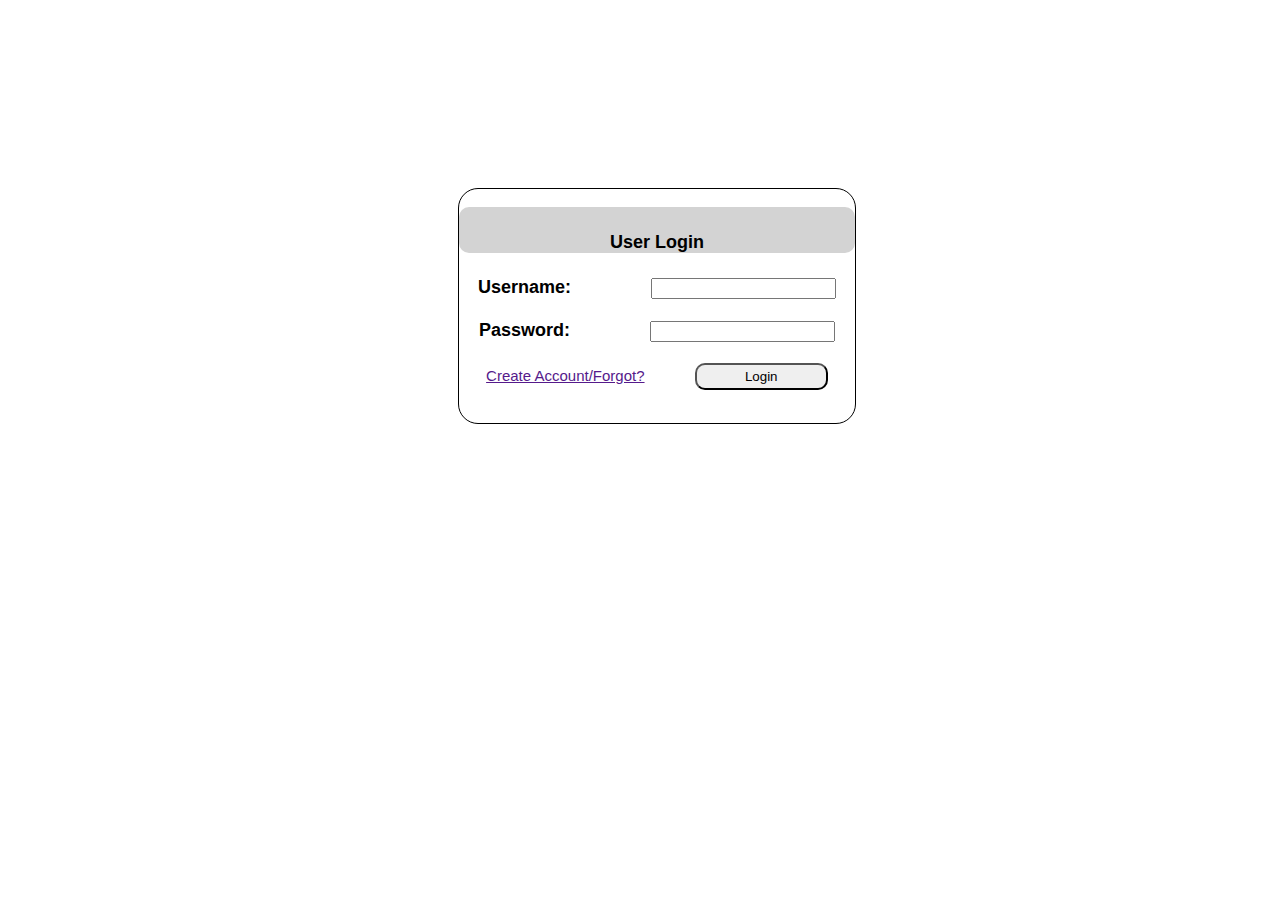
<file: Assignment 1/index.html>
<!doctype html>
<html>
<head>
<meta charset="utf-8"> <title>CMPE-280 Assignemnt 1</title>
<link rel="stylesheet" href="applicationstyling.css">
<style>
div#div2{
	border:#000 1px solid; padding:10px 40 px 40 px 40 px;}
	}

body{
    background-color:#000000;
    border-radius: 20px;
}

input[type=submit] {
    width: 10em;  height: 2em; border-radius: 10px;
}

a{
font-size:15px;
text-align:left;
}
#formdiv {
text-align: center;
   padding-top:10em;
   padding-left:25em;
    top: 200%;
    left: 30%;
    right: 30%;
    bottom: 20%;
    font-size: 18px;
}
#userloginform {
   text-align: center;
   vertical-align: middle;
   padding-top:1em;
	top:30px;
	text-align: center;
   // background-color: #ccc;
    border-style: solid;
    border-width: 1px;
	width:22em;
	height :12em;
	border-radius: 20px;
}



	</style>
</head>
<body>
<div id="container">
<div id="nav1">
<div id ="formdiv">

  <form name="form" id ="userloginform" align="center" onsubmit="return authenticateUser()">
  <div id ="headerbackground">
<h4  align="center"> User Login</h4>
</div>
   <b> Username:  &nbsp;&nbsp;&nbsp;&nbsp;&nbsp;&nbsp;&nbsp;&nbsp;&nbsp;&nbsp;&nbsp;&nbsp;&nbsp;&nbsp;   </b><input type="text" name="username" required>
    <br />
    <br />
    <b>Password:  &nbsp;&nbsp;&nbsp;&nbsp;&nbsp;&nbsp;&nbsp;&nbsp;&nbsp;&nbsp;&nbsp;&nbsp;&nbsp;&nbsp; </b> <input type="password" name="password" required><br><br>
	<a id = "hreflink" href="" >Create Account/Forgot?</a>&nbsp;&nbsp;&nbsp;&nbsp;&nbsp;&nbsp;&nbsp;&nbsp;&nbsp;
    <input type="submit" id ="submitbtn" value="Login" width ="300px">
    </form>
</div>
    </div>
   <!-- <div id="main"> -->
    </div>

<script src="javascript.js">
</script>
</div>
</body>
</html>
</file>
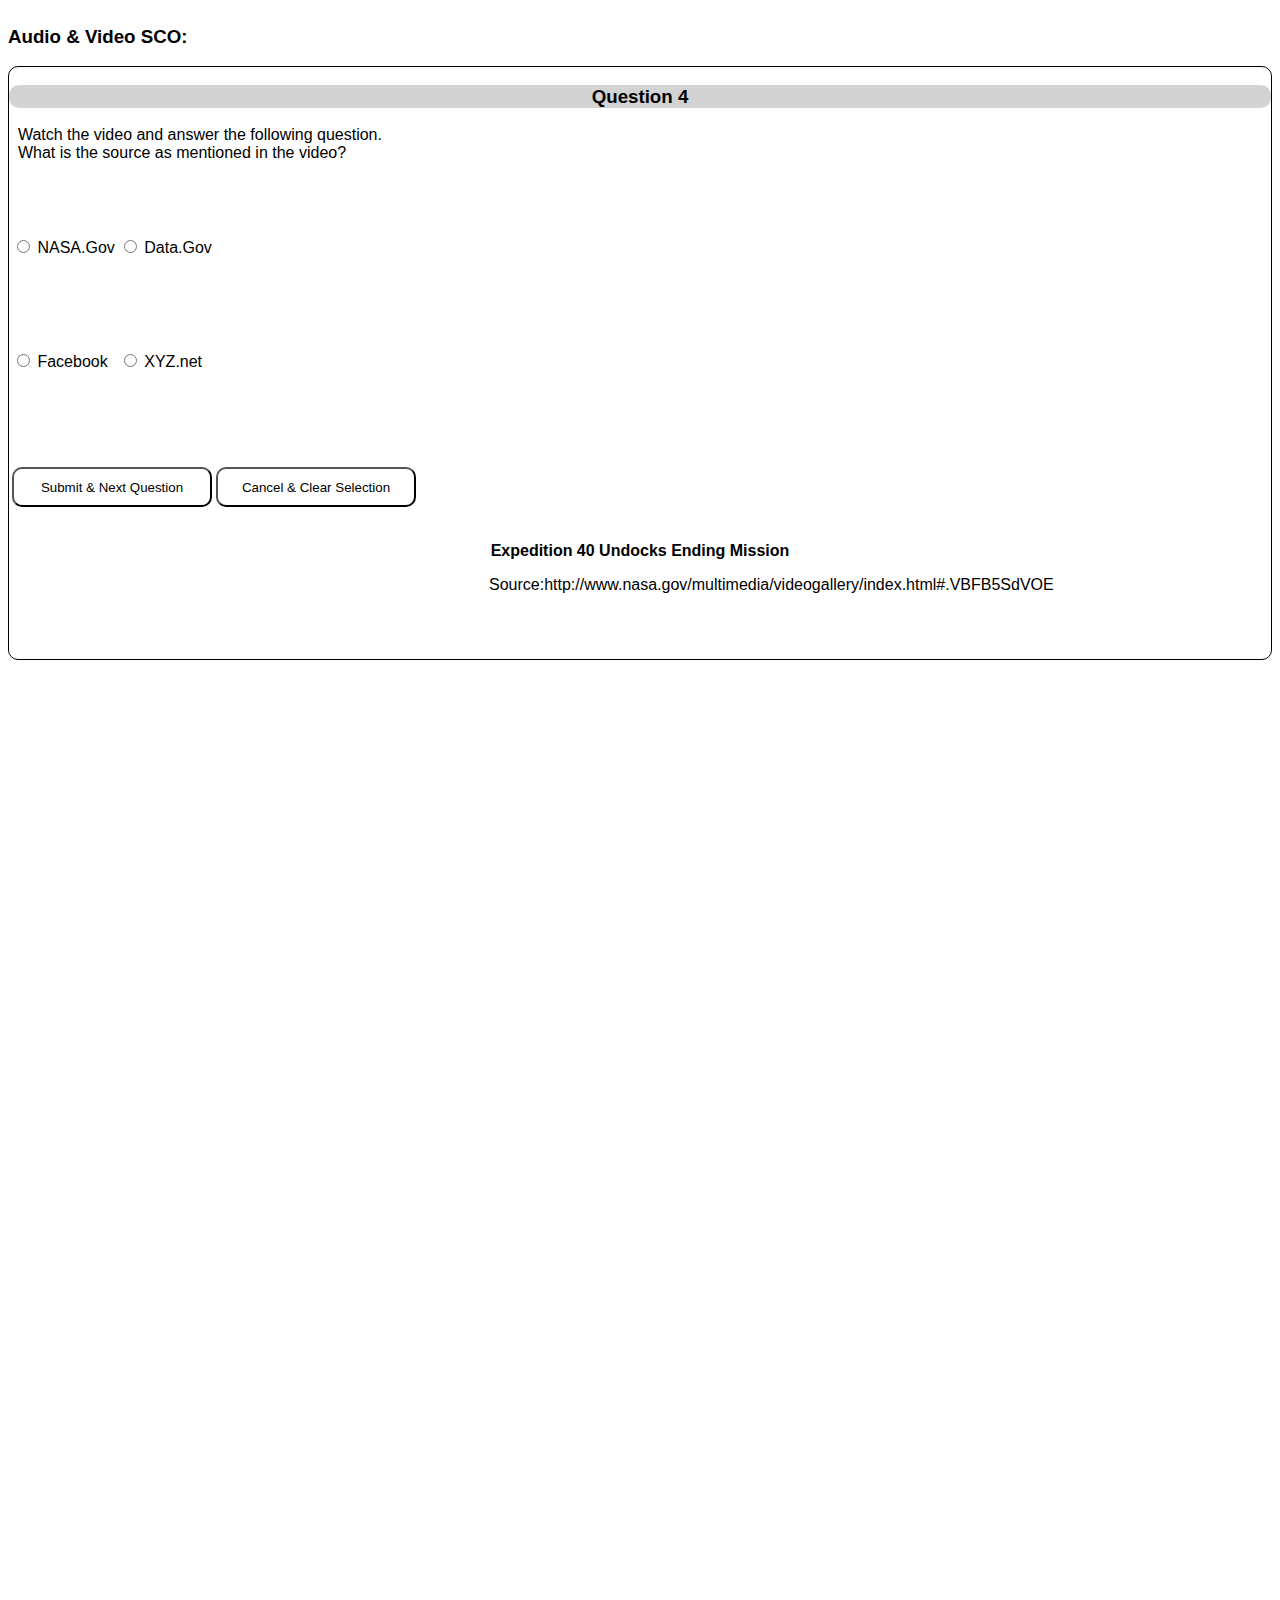
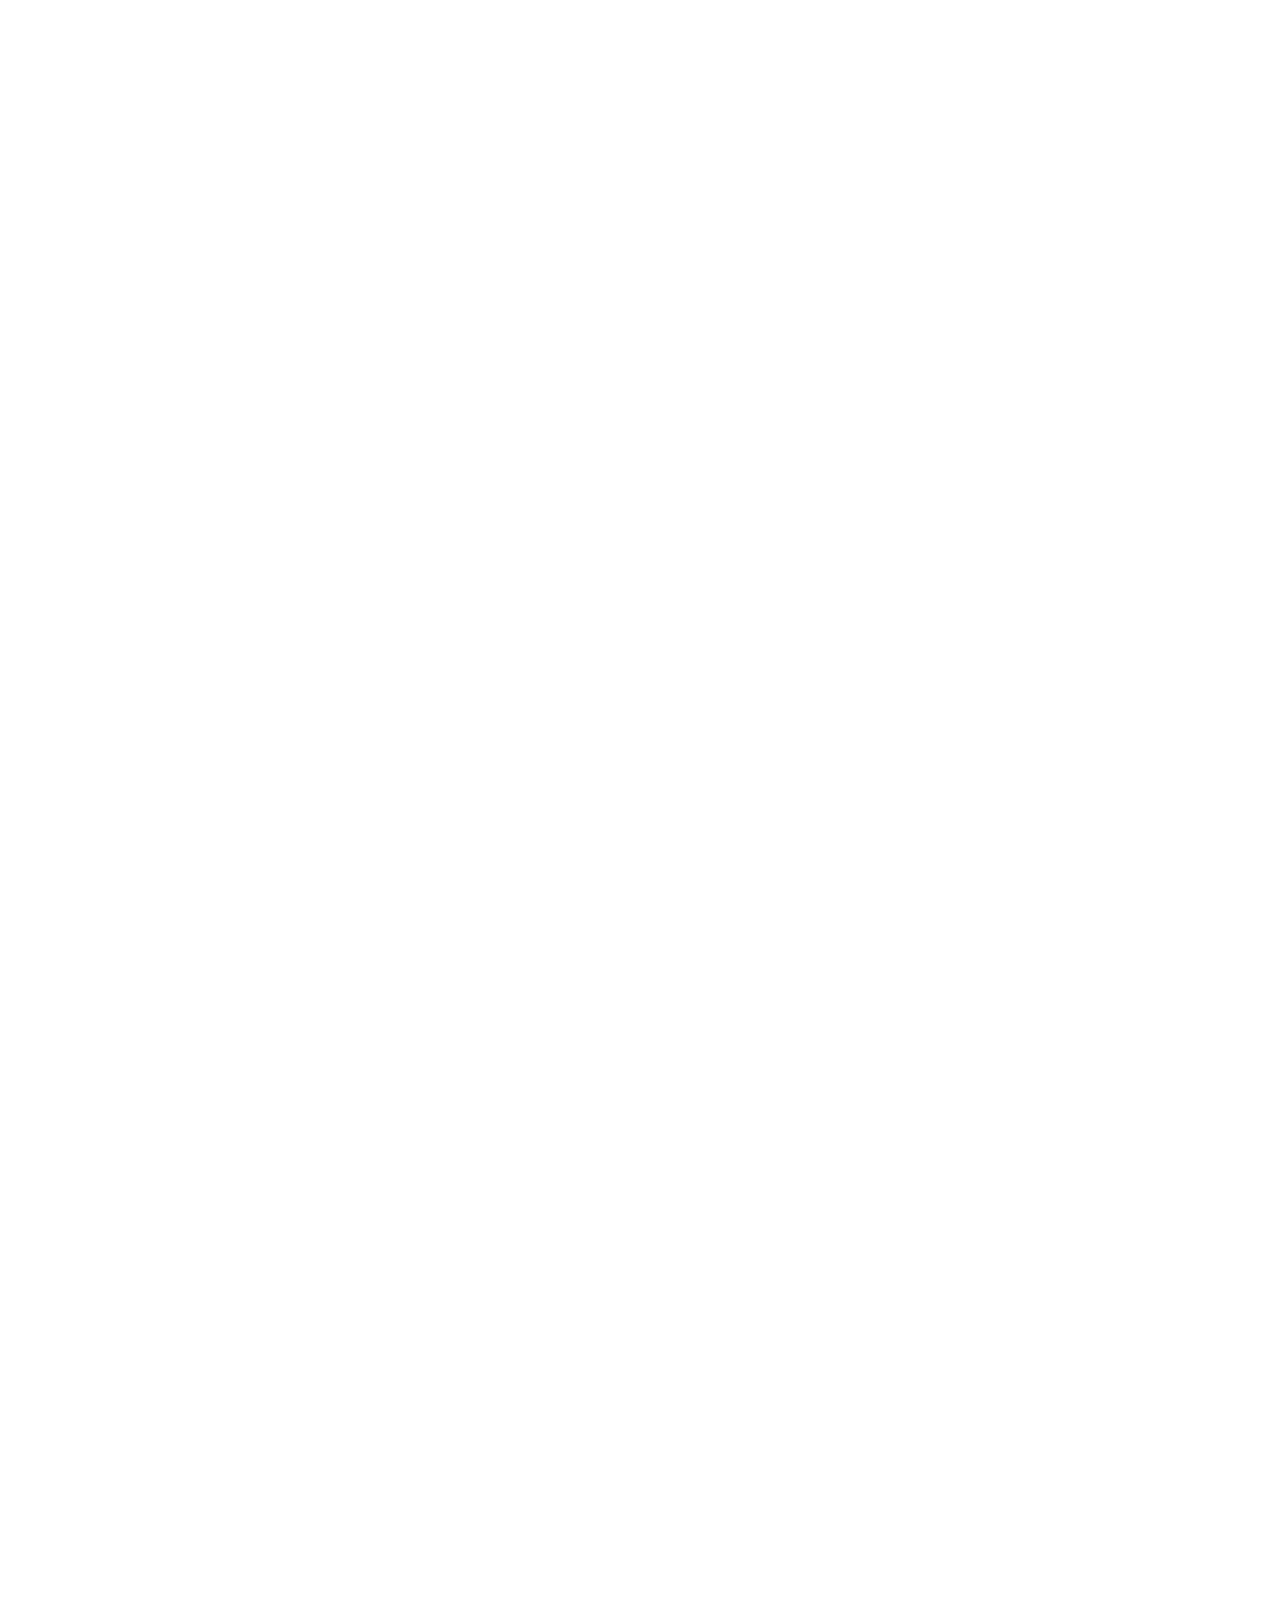
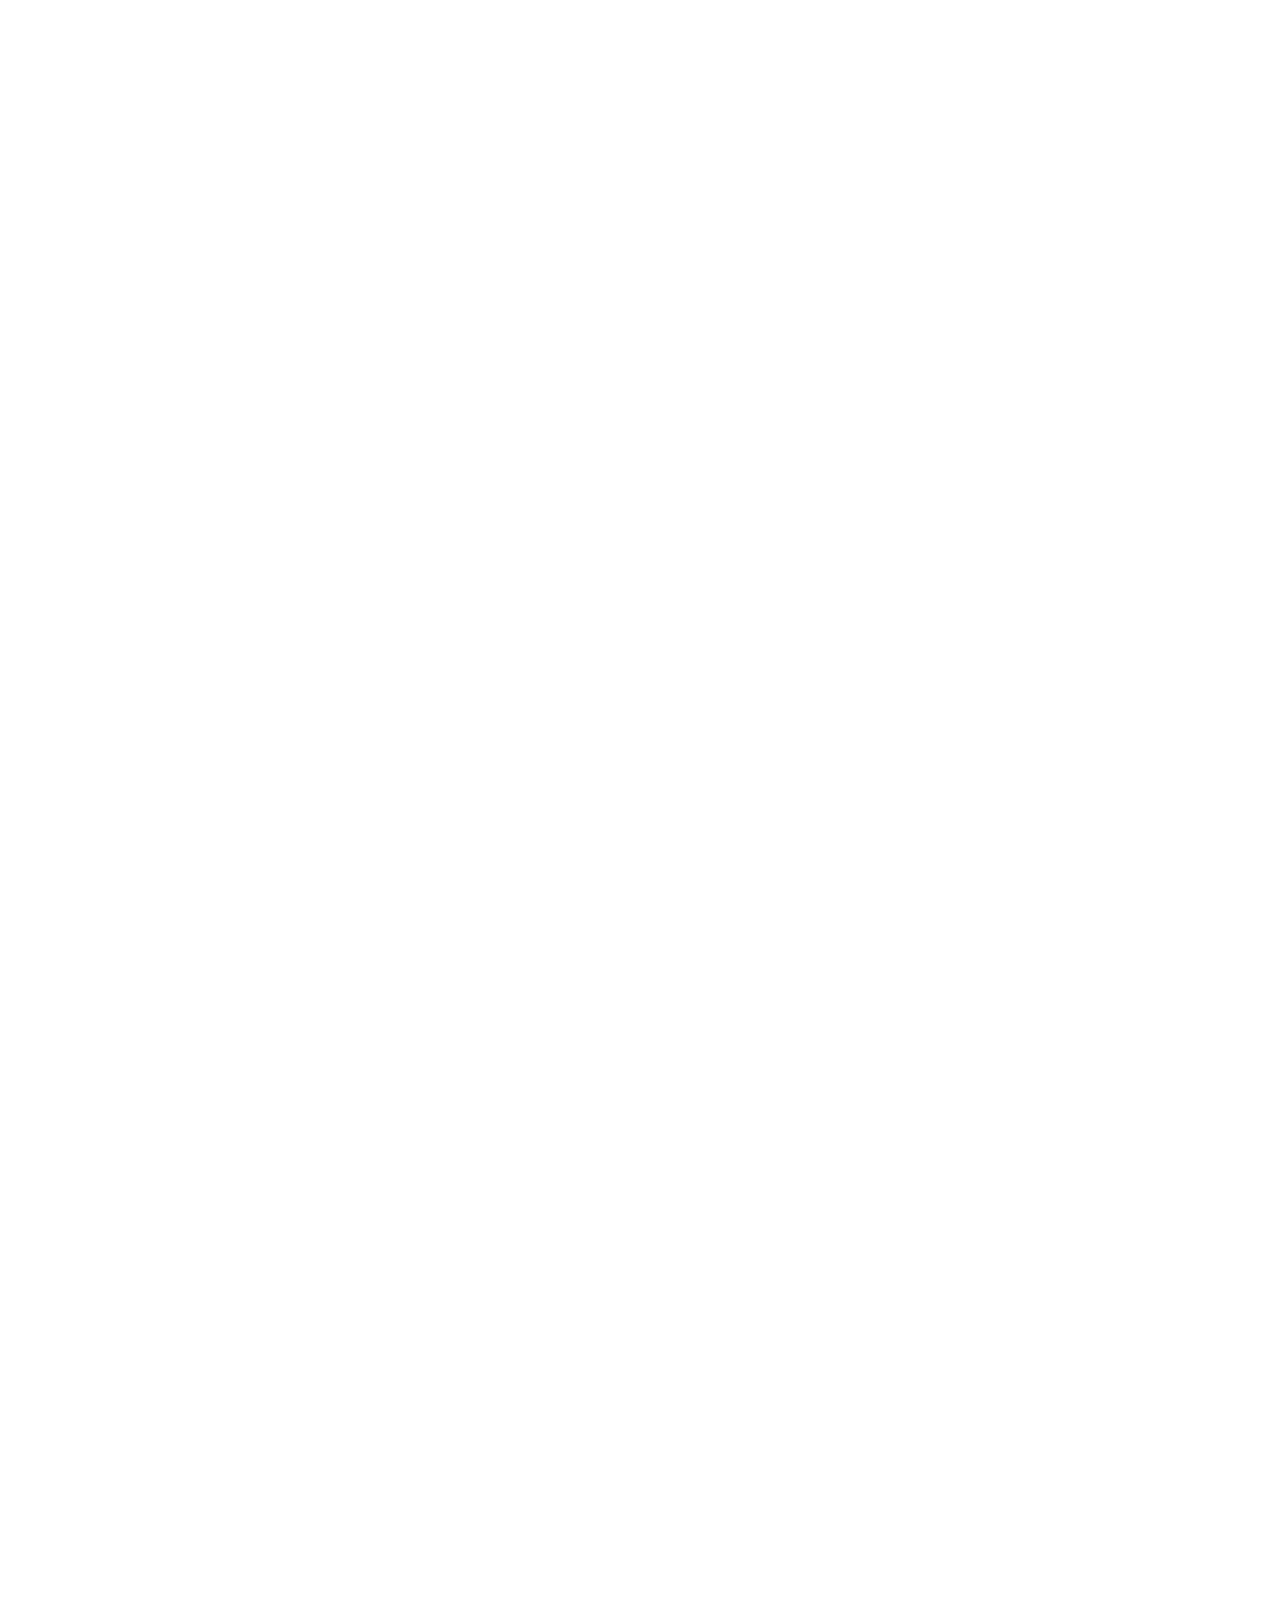
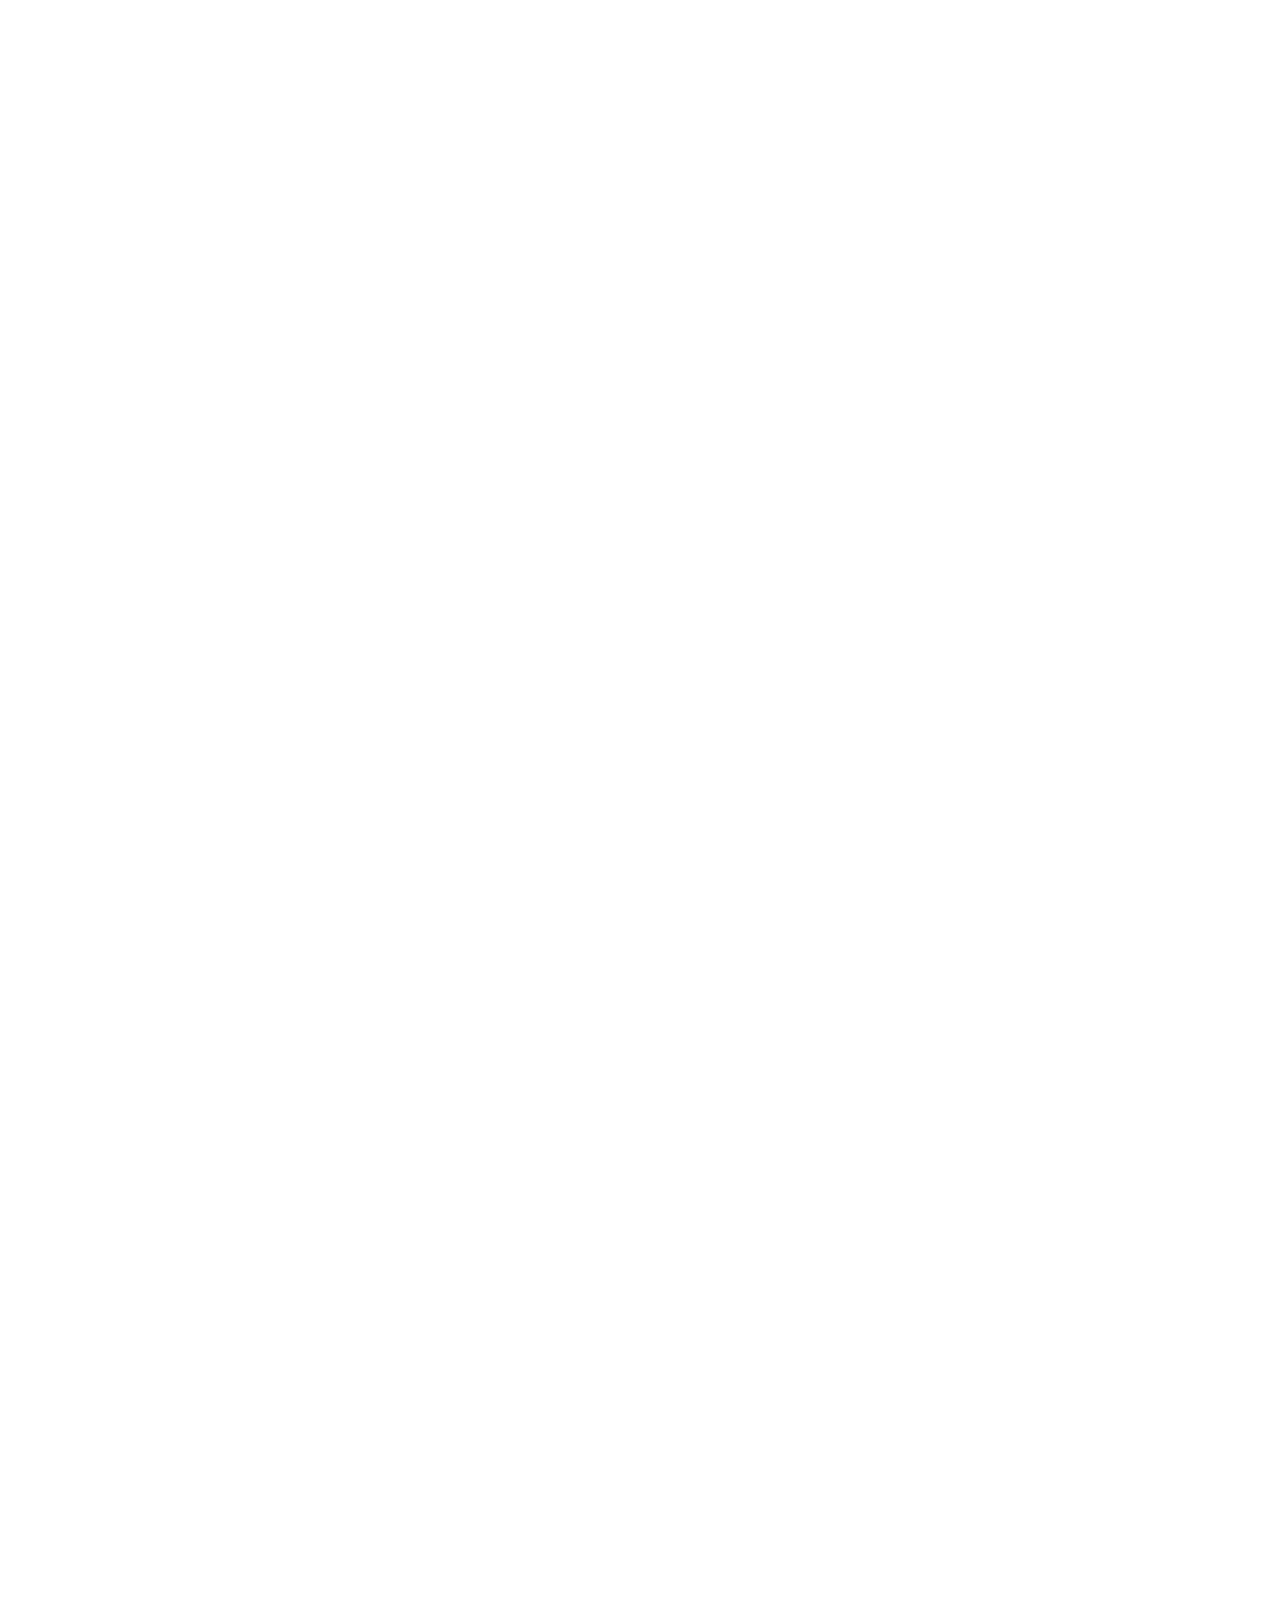
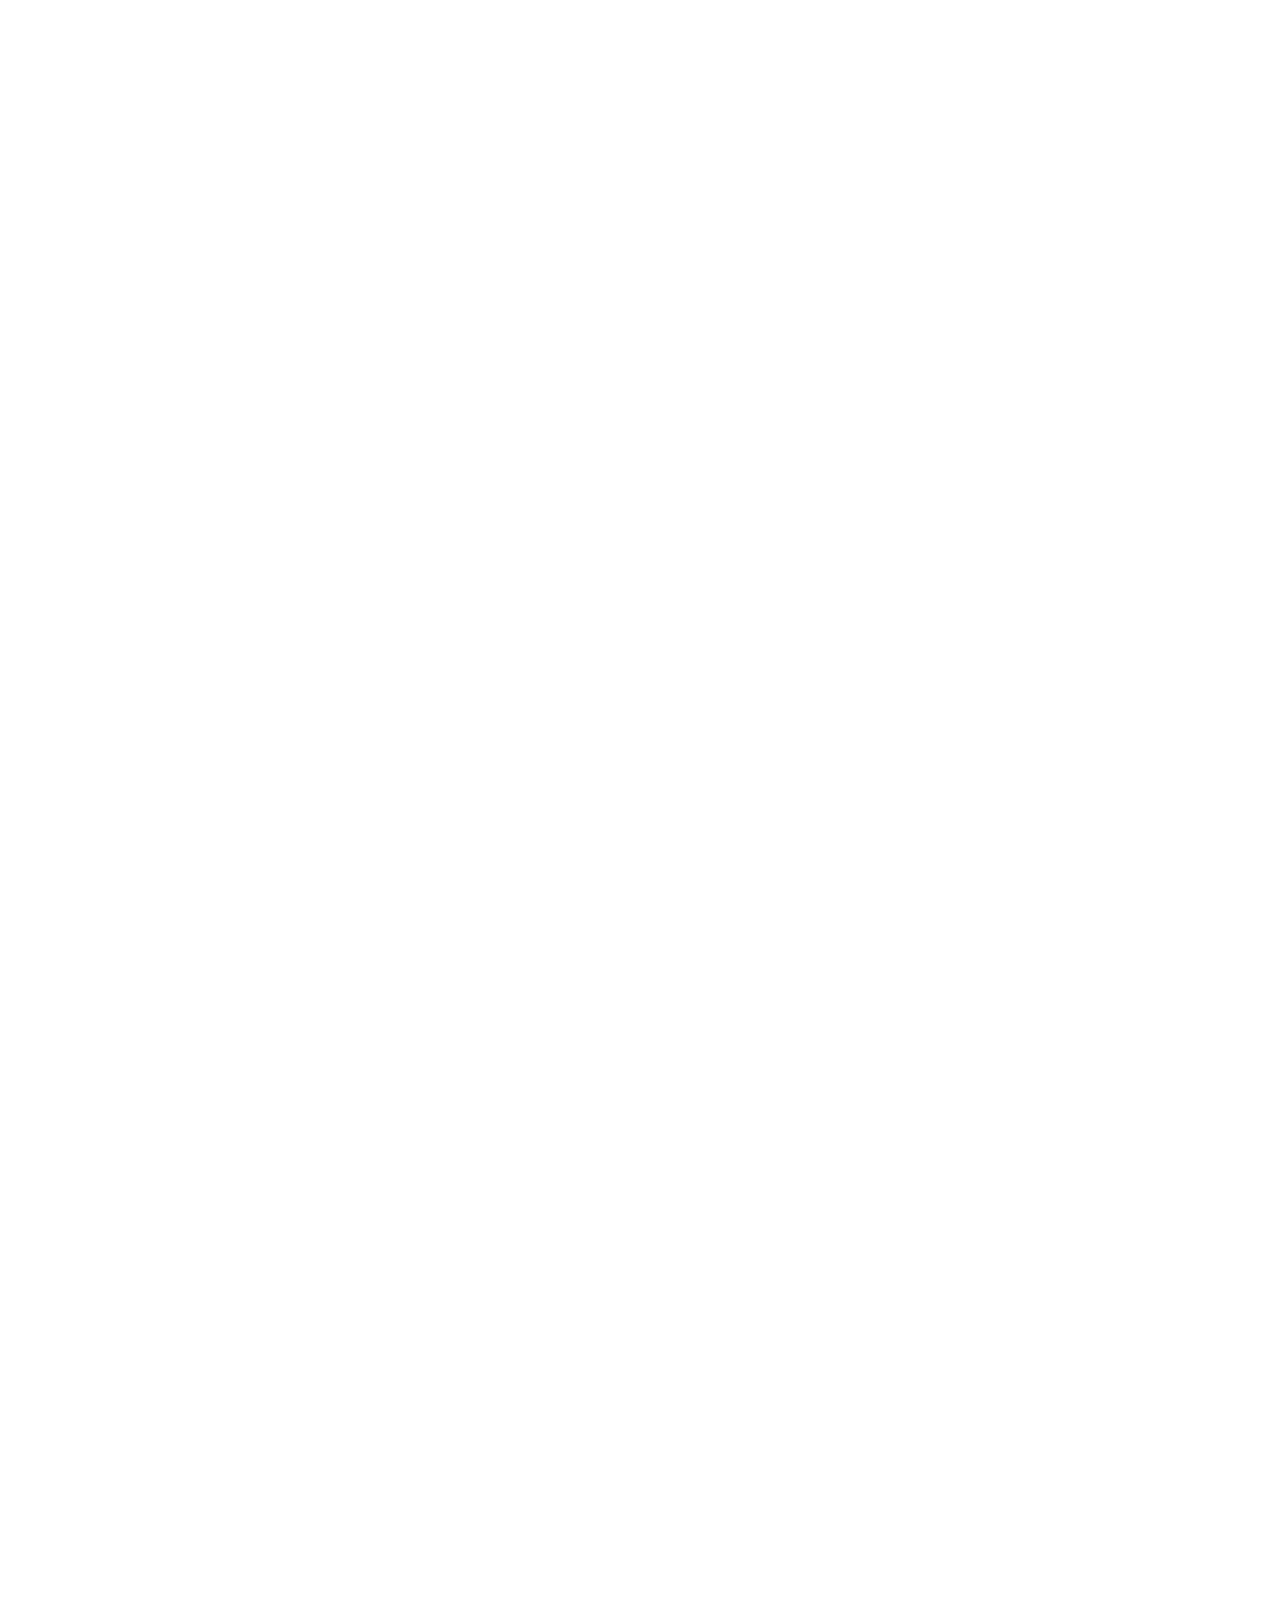
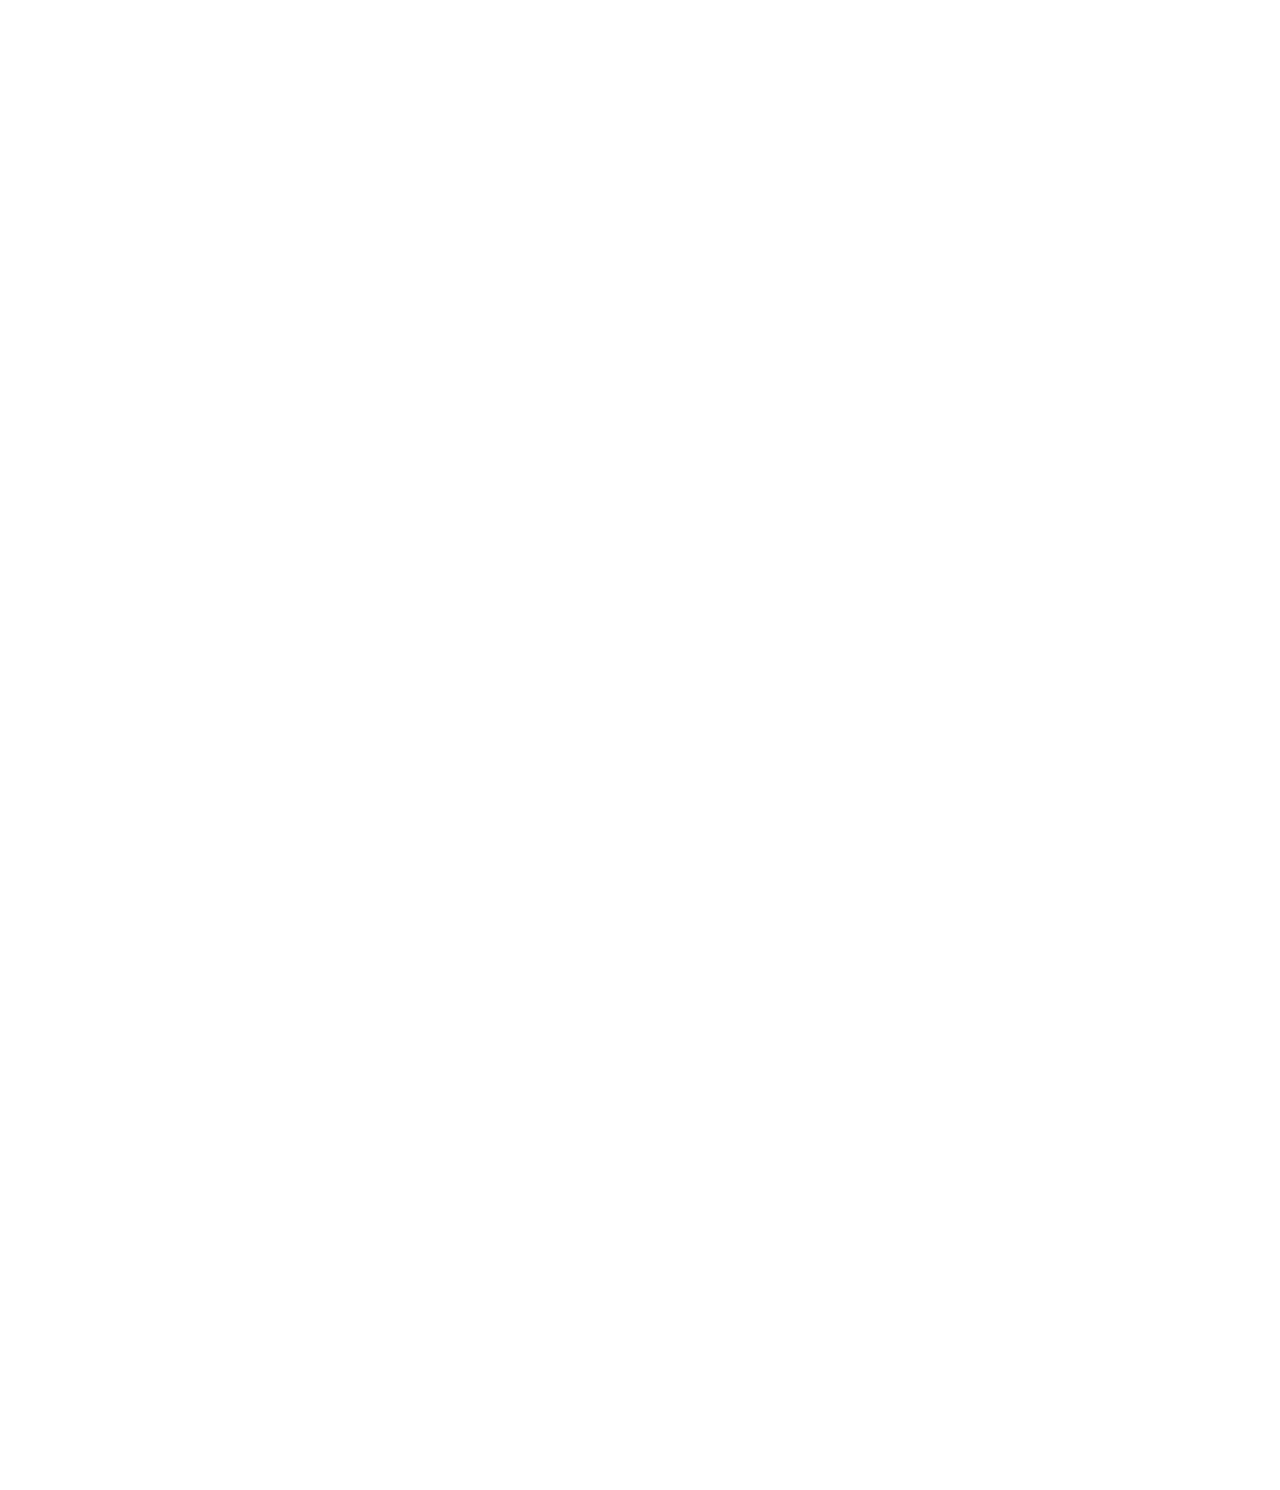
<file: Assignment 1/audiosco.html>
<!doctype html>
<html>
<head>
<meta charset="utf-8"> <title>video1</title>
<link rel="stylesheet" href="applicationstyling.css">
</head>
<style>
input[type=submit] {
    background-color : white;
    width: 15em;  height: 3em; border-radius: 10px;
}
#gg{
text-align:center;
padding-top: 1em;
padding-right: 30em;
padding-bottom: 555em;
padding-left: 30em;
}
#formcontent{
border: 1px solid black ;
border-radius: 10px ;
-moz-border-radius: 10px ;
-webkit-border-radius: 10px ;
height:37em;
}
</style>
<body>
<script src="javascript.js">

</script>
<div id="container">
<br>
<h3>Audio & Video SCO:</h3>
<br>
<div id ="formcontent">
<br>
<div id ="headerbackground">
<h3 align="center"> Question 4</h3>
</div>
<div id="navo">
<form name="english2" method="get">
<br>
&nbsp;&nbsp;Watch the video and answer the following question.<br>
&nbsp;&nbsp;What is the source as mentioned in the video?
<br>
<br>

 <table id="tab"><br><tr>
<td id="td1">
<input type="radio" name="option" value="1" id="answer"> NASA.Gov <br><br><br><br><br><br></td>&nbsp;&nbsp;&nbsp;
<td id="td2"><input type="radio" name="option" value="2" id="radio2"> Data.Gov<br><br><br><br><br><br></td></tr><br>&nbsp;&nbsp;
<br>
<tr><td id="td3"><input type="radio" name="option" value="3" id="radio3"> Facebook<br><br><br><br><br><br></td>
<td id="td4"><input type="radio" name="option" value="4" id="radio4"> XYZ.net<br><br><br><br><br><br></td></tr></table>
<table><tr><td><input type="submit" value="Submit & Next Question" onclick="return audioscovalidation()"></td>
<td><input type="submit" value="Cancel & Clear Selection"></td></tr></table>
</form>
</div>
<div id="main2">
<iframe longdesc="w3s.txt" title="YouTube video player" src="https://www.youtube.com/embed/ih9jPaZct1w" width="380" height="250" frameborder="0"></iframe>


<!--<iframe  caption="Professor Mary Pat Wenderoth describes her 'learning paragraphs' technique to cultivate deep thinking." width="240" height="180" src="https://www.youtube.com/embed/ih9jPaZct1w" frameborder="0" allowfullscreen></iframe>-->
</div>
<div id="gg" >
<p><b>Expedition 40 Undocks Ending Mission</b></p>
<p text-align="center">Source:http://www.nasa.gov/multimedia/videogallery/index.html#.VBFB5SdVOE</p>
</div>
</div>

</div>
</body>
</html>
</file>
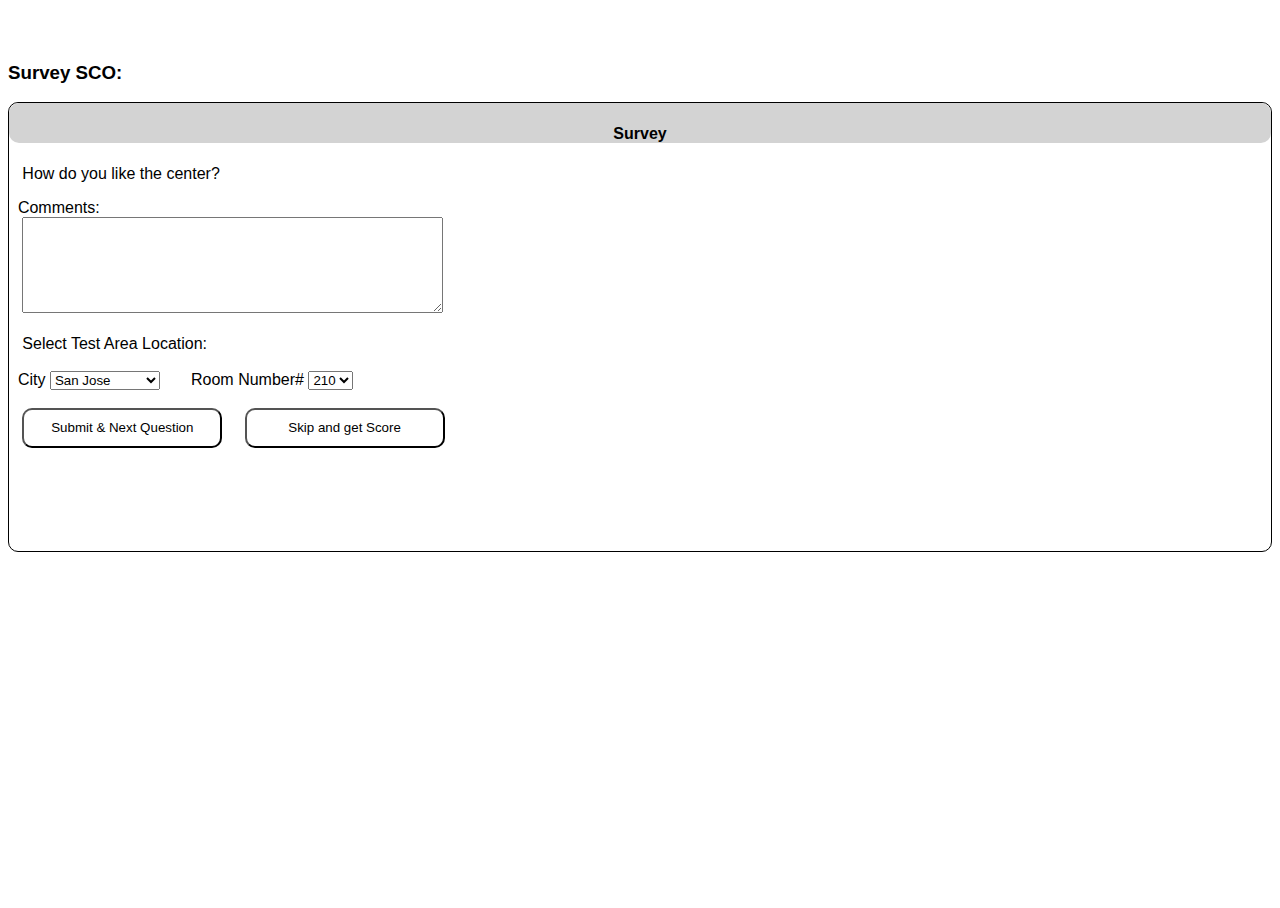
<file: Assignment 1/final.html>
<!doctype html>
<html>
<head>
<meta charset="utf-8"> <title>Assignment1</title>
<link rel="stylesheet" href="applicationstyling.css">
</head>
<style>
input[type=submit] {
    background-color : white;
    width: 15em;  height: 3em; border-radius: 10px;
}
#formcontent{
border: 1px solid black ;
border-radius: 10px ;
-moz-border-radius: 10px ;
-webkit-border-radius: 10px ;
height:28em;
}

</style>
<body>
<form name="final" action="summary.html" method="get">
<div id="div12">
</div>
<br><br>
<br>
<h3>Survey SCO:</h3>
<br>
<div id ="formcontent">
<div id ="headerbackground">
<h4 align="center"> Survey</h4>
</div>
<p>&nbsp;&nbsp; How do you like the center?</p>
<label>&nbsp;&nbsp;Comments:</label><br>
         &nbsp;&nbsp; <textarea rows="6" cols="50">

                  </textarea><br><br>
<label> &nbsp;&nbsp; Select Test Area Location:</label><br><br>
 &nbsp;&nbsp;City
 <select name="Select1" >
<!--<option value="">- Please select a name -</option>-->
<option value"sjc">San Jose</option>
<option value="sfo">San Francisco</option>
<option value="mtnview">Mountain View</option>
<option value="palto">Palo Alto</option>
</select>

&nbsp; &nbsp;  &nbsp;  Room Number#
  <select name="Select1" >
<!--<option value="">- Please select a name -</option>-->
<option value"210">210</option>
<option value="110">110</option>
<option value="410">410</option>
<option value="337">337</option>
</select>
<br> <br>
  &nbsp;&nbsp; <input type="submit" value="Submit & Next Question">&nbsp;&nbsp;&nbsp;&nbsp;
<input type="submit" value="Skip and get Score">

</body>
</html>
</file>
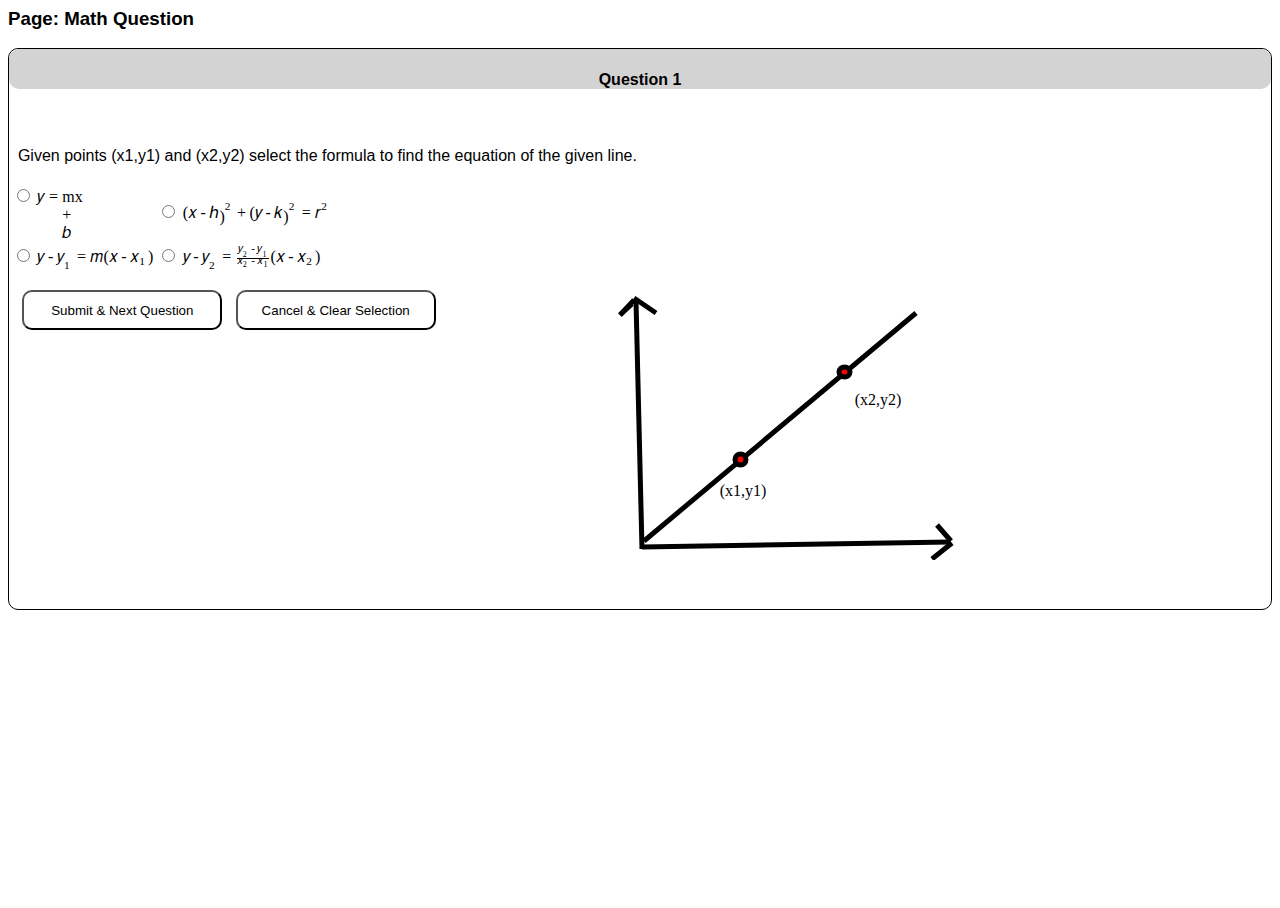
<file: Assignment 1/question1.html>
<!doctype html>
<html>
<head>
<meta charset="utf-8"> <title>Assignment1</title>
<link rel="stylesheet" href="applicationstyling.css">
</head>
<style>
input[type=submit] {
   background-color : white;
    width: 15em;  height: 3em; border-radius: 10px; 
}
#formcontent{
border: 1px solid black ;
border-radius: 10px ;
-moz-border-radius: 10px ;
-webkit-border-radius: 10px ;
height:35em;
}

</style>
<script src="javascript.js">
</script>
<body>
<div id="container">
<h3> Page: Math Question</h3><br>
<div id ="formcontent">

<div id ="headerbackground">
<h4 align="center"> Question 1</h4>
</div>
<div id="content">
<div id="navo">
<br><br>
&nbsp; Given points (x1,y1) and (x2,y2) select the formula to find the equation of the given line.<br>
<form name="math1" method="get" accept-charset="utf-8">
<table id="tab"><br><tr>
<td id="td1"><input type="radio" name="Option" value="y=mx+b" id="radio1">
<math xmlns="http://www.w3.org/1998/Math/MathML" display="inline">
<mi>y</mi><mo>=</mo><mi>mx<mo>+</mo><mi>b</mi></mi> </math></td>
<td id="td2"><input type="radio" name="Option" value="x-h" id="radio2">
<math xmlns="http://www.w3.org/1998/Math/MathML"><mo>(</mo><mi>x</mi><mo>-</mo><mi>h</mi><msup><mo>)</mo><mn>2</mn></msup><mo>+</mo><mo>(</mo><mi>y</mi><mo>-</mo><mi>k</mi><msup><mo>)</mo><mn>2</mn></msup><mo>=</mo><msup><mi>r</mi><mn>2</mn></msup></math></td></tr>
<tr><td id="td3">
  <input type="radio" name="Option" value="x-h" id="radio3">
  <math xmlns="http://www.w3.org/1998/Math/MathML" display="inline">
		<mi>y</mi><mo>-</mo>
		<msub>
		<mi>y</mi>
		<mn>1</mn>
		</msub>
		<mo>=</mo><mi>m</mi><mo>(</mo><mi>x</mi><mo>-</mo>
		<msub>
		<mi>x</mi>
		<mn>1</mn>
		</msub>
		<mo>)</mo></math></td>
		<td id="td4"><input type="radio" name="Option" value="x-h" id="answer">
<math xmlns="http://www.w3.org/1998/Math/MathML" display="inline">
	  <mi>y</mi><mo>-</mo>
		<msub>
		<mi>y</mi>
		<mn>2</mn>
		</msub>
		<mo>=</mo>
		<mfrac>		
		<mrow>
		<msub>
		<mi>y</mi>
		<mn>2</mn>
		</msub>
		<mo>-</mo>
		<msub>
		<mi>y</mi>
		<mn>1</mn>
		</msub>
		</mrow>		
		<mrow>
		<msub>
		<mi>x</mi>
		<mn>2</mn>
		</msub>
		<mo>-</mo>
		<msub>
		<mi>x</mi>
		<mn>1</mn>
		</msub>
		</mrow>
		</mfrac>
		<mo>(</mo><mi>x</mi><mo>-</mo>
		<msub>
		<mi>x</mi>
		<mn>2</mn>
		</msub>
		<mo>)</mo>
        </math></td></tr></table>
		<br>
<table><td><tr>&nbsp; &nbsp;<input type="submit" value="Submit & Next Question" onclick="return validatequestion1()"></tr>
<tr>&nbsp; &nbsp;<input type="submit" value="Cancel & Clear Selection"></tr></td>
</table>
</form>
</div>
<div id="main">
<svg width="480" height="320" xmlns="http://www.w3.org/2000/svg">
 <g>
  <title>Layer 1</title>
  <line id="svg_1" y2="309" x2="81" y1="61" x1="75" stroke-width="5" stroke="#000000" fill="none"/>
  <line id="svg_2" y2="302" x2="389" y1="307" x1="81" stroke-width="5" stroke="#000000" fill="none"/>
  <line id="svg_3" y2="73" x2="355" y1="301" x1="83" stroke-width="5" stroke="#000000" fill="none"/>
  <line id="svg_4" y2="75" x2="59" y1="64" x1="71" stroke-linecap="null" stroke-linejoin="null" stroke-width="5" stroke="#000000" fill="none"/>
  <line id="svg_5" y2="73" x2="95" y1="58" x1="73" stroke-linecap="null" stroke-linejoin="null" stroke-width="5" stroke="#000000" fill="none"/>
  <line id="svg_6" y2="75" x2="59" y1="60" x1="73" stroke-linecap="null" stroke-linejoin="null" stroke-width="5" stroke="#000000" fill="none"/>
  <line id="svg_7" y2="301" x2="390" y1="285" x1="376" stroke-linecap="null" stroke-linejoin="null" stroke-width="5" stroke="#000000" fill="none"/>
  <line id="svg_8" y2="303" x2="391" y1="319" x1="371" stroke-linecap="null" stroke-linejoin="null" stroke-width="5" stroke="#000000" fill="none"/>
  <ellipse ry="5.5" rx="5.5" id="svg_9" cy="219.5" cx="179.5" stroke-linecap="null" stroke-linejoin="null" stroke-width="5" stroke="#000000" fill="#ff0000"/>
  <ellipse ry="5" rx="5.5" id="svg_10" cy="132" cx="283.5" stroke-linecap="null" stroke-linejoin="null" stroke-width="5" stroke="#000000" fill="#ff0000"/>
  <text xml:space="preserve" text-anchor="middle" font-family="serif" font-size="16" id="svg_11" y="165" x="317" stroke-linecap="null" stroke-linejoin="null" stroke-width="0" stroke="#000000" fill="#000000">(x2,y2)</text>
  <text xml:space="preserve" text-anchor="middle" font-family="serif" font-size="16" id="svg_12" y="256" x="182" stroke-linecap="null" stroke-linejoin="null" stroke-width="0" stroke="#000000" fill="#000000">(x1,y1)</text>
 </g>
</svg>

</div>

</div>

</div>

</body>
</html>
</file>
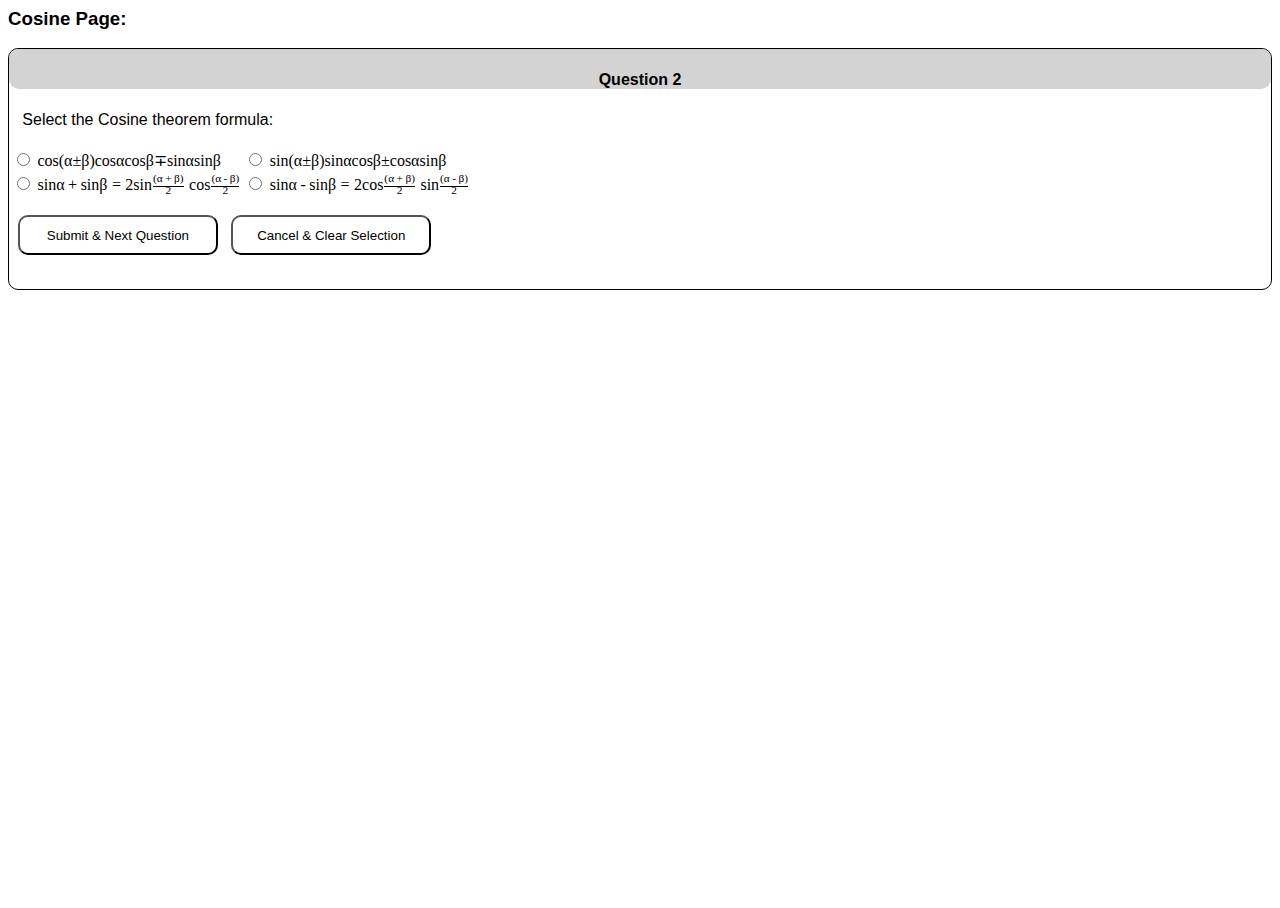
<file: Assignment 1/question2.html>
<!doctype html>
<html>
<head>
<meta charset="utf-8"> <title>Assignment1</title>
<link rel="stylesheet" href="applicationstyling.css">
</head>
<style>
input[type=submit] {
   background-color : white;
    width: 15em;  height: 3em; border-radius: 10px;
}
#formcontent{
border: 1px solid black ;
border-radius: 10px ;
-moz-border-radius: 10px ;
-webkit-border-radius: 10px ;
height:15em;
}

</style>
<body>
<script src="javascript.js">

</script>
<div id="container">

<h3>Cosine Page:</h3>
<br>
<div id ="formcontent">
<div id ="headerbackground">
<h4 align="center"> Question 2</h4>
</div>
<div id="content">
<div id="nav0">&nbsp;&nbsp;
Select the Cosine theorem formula:
<form name="math1"  method="get" accept-charset="utf-8">
<table id="tab"><br><tr>
<td id="td1"><input type="radio" name="Option" id="answer">
<math>
<mi>cos</mi>
<mo>(</mo>
<mn>&alpha;</mn>
<mn>&pm;</mn>
<mn>&beta;</mn>
<mo>)</mo>
=
<mi>cos</mi>
<mn>&alpha;</mn>
<mi>cos</mi>
<mn>&beta;</mn>
<mn>&mp;</mn>
<mi>sin</mi>
<mn>&alpha;</mn>
<mi>sin</mi>
<mn>&beta;</mn>
</math></td>
<td id="td2">
<input type="radio" name="Option" id="radio2">
<math>
<mi>sin</mi>
<mo>(</mo>
<mn>&alpha;</mn>
<mn>&pm;</mn>
<mn>&beta;</mn>
<mo>)</mo>
=
<mi>sin</mi>
<mn>&alpha;</mn>
<mi>cos</mi>
<mn>&beta;</mn>
<mn>&pm;</mn>
<mi>cos</mi>
<mn>&alpha;</mn>
<mi>sin</mi>
<mn>&beta;</mn>
</math></td></tr>
<tr><td id="td3">
<input type="radio" name="Option" id="radio3">
<math>
<mi>sin</mi>
<mn>&alpha;</mn>
<mo>+</mo>
<mi>sin</mi>
<mn>&beta;</mn>
<mo>=</mo>
<mn>2</mn>
<mi>sin</mi>
<mfrac>
<mrow>
<mo>(</mo>
<mn>&alpha;</mn>
<mo>+</mo>
<mn>&beta;</mn>
<mo>)</mo>
</mrow>
<mrow>
<mn>2</mn>
</mrow>
</mfrac>
</math>
<math>
<mi>cos</mi>
<mfrac>
<mrow>
<mo>(</mo>
<mn>&alpha;</mn>
<mo>-</mo>
<mn>&beta;</mn>
<mo>)</mo>
</mrow>
<mrow>
<mn>2</mn>
</mrow>
</mfrac>
</math></td>
		<td id="td4">
<input type="radio" name="Option" id="radio4">
<math>
<mi>sin</mi>
<mn>&alpha;</mn>
<mo>-</mo>
<mi>sin</mi>
<mn>&beta;</mn>
<mo>=</mo>
<mn>2</mn>
<mi>cos</mi>
<mfrac>
<mrow>
<mo>(</mo>
<mn>&alpha;</mn>
<mo>+</mo>
<mn>&beta;</mn>
<mo>)</mo>
</mrow>
<mrow>
<mn>2</mn>
</mrow>
</mfrac>
</math>
<math>
<mi>sin</mi>
<mfrac>
<mrow>
<mo>(</mo>
<mn>&alpha;</mn>
<mo>-</mo>
<mn>&beta;</mn>
<mo>)</mo>
</mrow>
<mrow>
<mn>2</mn>
</mrow>
</mfrac>
</math><br></td></tr></table>
<table><td><tr><br>&nbsp;&nbsp;<input type="submit" value="Submit & Next Question" onClick="return validatequestion2()"></tr>
<tr>&nbsp;&nbsp;
<input type="submit" value="Cancel & Clear Selection"></tr></td>
</table>
</form>
</div>
<div id="main">
</div></div>

</div>
</div>
</body>
</html>
</file>
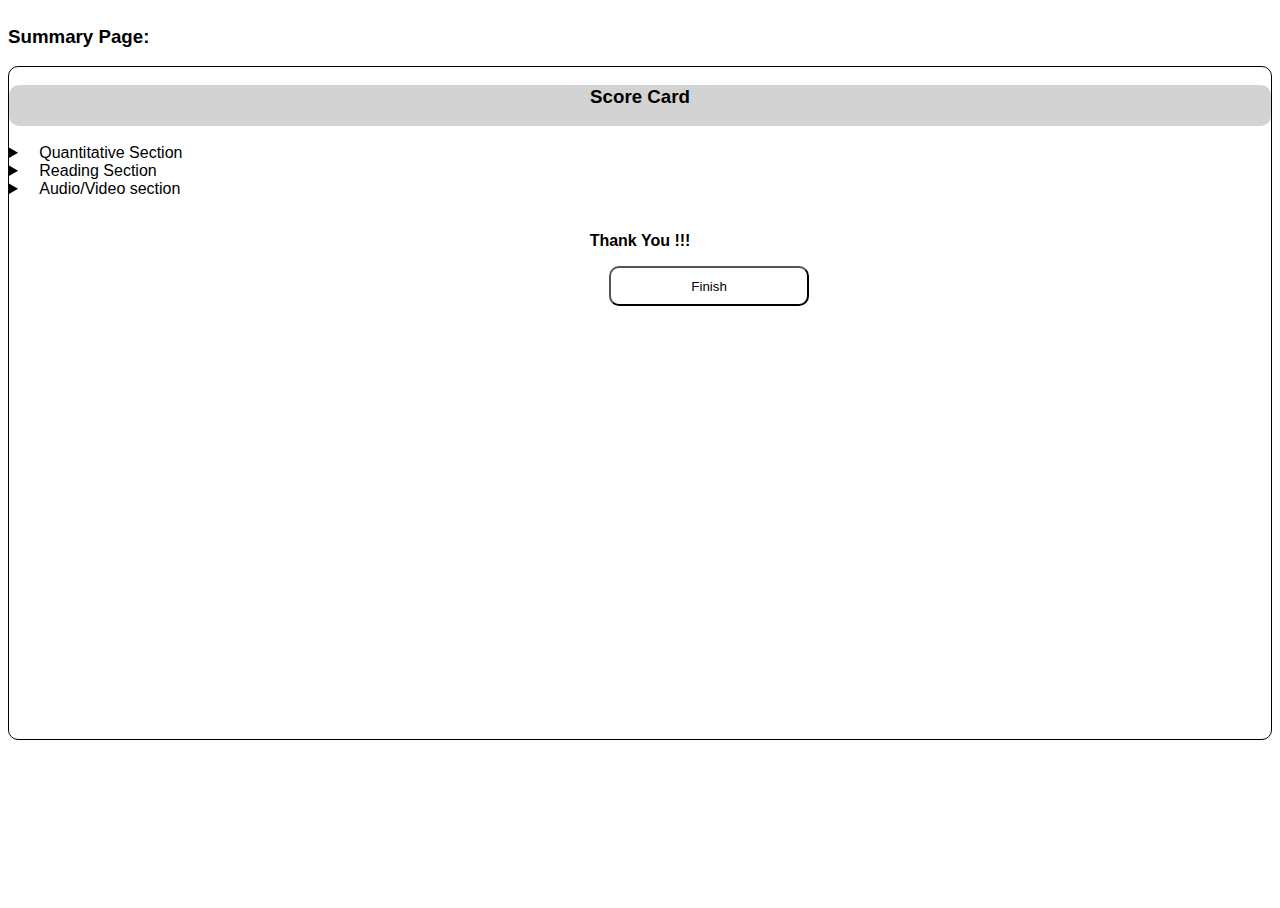
<file: Assignment 1/Summary.html>
<!doctype html>
<html>
<head>
<meta charset="utf-8"> <title>Assignment1</title>
<link rel="stylesheet" href="applicationstyling.css">
</head>
<style>
input[type=submit] {
    text-align:center ; left:12em; right :10em;
	background-color : white;
    width: 15em;  height: 3em; border-radius: 10px;
	}
#formcontent{
border: 1px solid black ;
border-radius: 10px ;
-moz-border-radius: 10px ;
-webkit-border-radius: 10px ;
height:42em;
}

</style>
<body onLoad="myfun()">
<script src="javascript.js">

</script><div id="div12">
<br>
<h3>Summary Page:</h3>
<br>
<form name="final" action="index.html" method="get">

<div id ="formcontent">&nbsp;&nbsp;&nbsp;

<div id ="headerbackground">
<h3 background ="lightgrey" text-align="center" align="center">Score Card</h3><br>
</div>
<br>

 <details>&nbsp;&nbsp;&nbsp;
 &nbsp;&nbsp;&nbsp;<summary>&nbsp;&nbsp;&nbsp;Quantitative Section</summary>
 <p id="quantsanswered"></p>
<p id="quants"></p>
</details>
<details>&nbsp;&nbsp;&nbsp;<summary>&nbsp;&nbsp;&nbsp;Reading Section</summary>
<p id="verbalanswered"></p>
 <p id="verbal">
</p>
</details>
<details>&nbsp;&nbsp;&nbsp;<summary>&nbsp;&nbsp;&nbsp;Audio/Video section</summary>
<p id="audioanswered"></p>
<p id="audio"> </p></details>

<br>
<p align="center"> <b>Thank You !!! </b></p>
&nbsp;&nbsp; &nbsp;&nbsp; &nbsp;&nbsp; &nbsp;&nbsp; &nbsp;&nbsp; &nbsp;&nbsp; &nbsp;&nbsp; &nbsp;&nbsp; &nbsp;&nbsp;&nbsp; &nbsp;&nbsp; &nbsp;&nbsp; &nbsp;&nbsp; &nbsp;&nbsp; &nbsp;&nbsp; &nbsp;&nbsp; &nbsp;&nbsp; &nbsp;&nbsp; &nbsp;&nbsp; &nbsp;&nbsp; &nbsp;&nbsp; &nbsp;&nbsp; &nbsp;&nbsp; &nbsp;&nbsp; &nbsp;&nbsp; &nbsp;&nbsp; &nbsp;&nbsp; &nbsp;&nbsp; &nbsp;&nbsp; &nbsp;&nbsp; &nbsp; &nbsp;&nbsp; &nbsp;&nbsp; &nbsp;&nbsp; &nbsp;&nbsp; &nbsp;&nbsp; &nbsp;&nbsp; &nbsp;&nbsp; &nbsp;&nbsp; &nbsp;&nbsp; &nbsp;&nbsp; &nbsp;&nbsp; &nbsp;&nbsp; &nbsp;&nbsp; &nbsp;&nbsp; &nbsp;&nbsp; <input type="submit" value="Finish"></input>
</form>

</div>
</body>
</html>
</file>
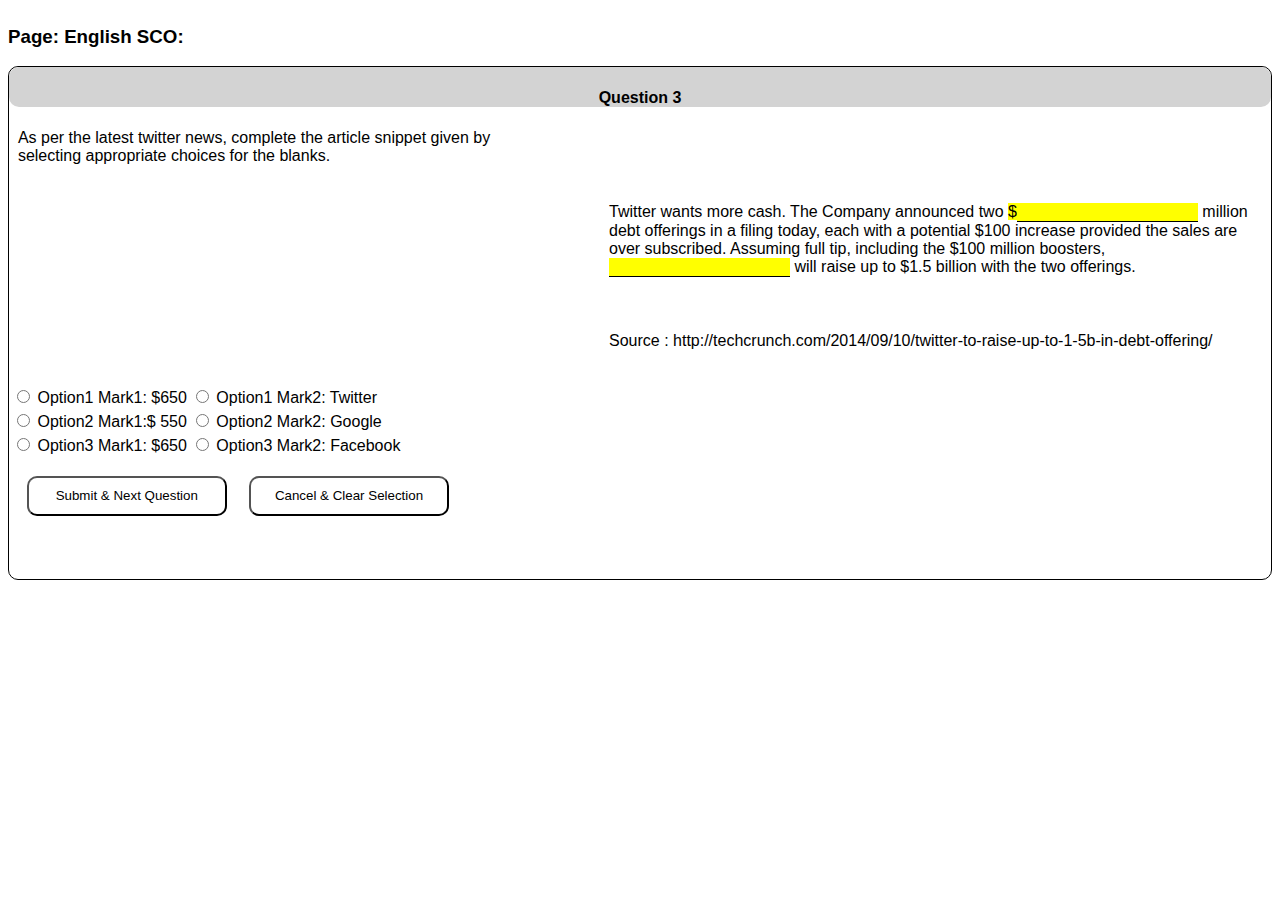
<file: Assignment 1/verbalquestion.html>
<!doctype html>
<html>
<head>
<meta charset="utf-8"> <title>Assignment1</title>
<link rel="stylesheet" href="applicationstyling.css">
</head>
<style>
input[type=submit] {
    background-color : white;
    width: 15em;  height: 3em; border-radius: 10px;
}
#markit{
background-color: yellow;
color: black;
}
#formcontent{
border: 1px solid black ;
border-radius: 10px ;
-moz-border-radius: 10px ;
-webkit-border-radius: 10px ;
height:32em;
}
#questionform{
padding: 20px 20px 20px 600px
}
#sourceinfo{
padding: 1px 2px 0px 600px
}
</style>
<body>
<div id="container">
<br>
<h3>Page: English SCO:</h3>
<br>
<div id ="formcontent">
<div id ="headerbackground">
<h4  align="center" text-align="top"> Question 3</h4>
</div>
<div id="content">
<div id="navo">
 &nbsp;&nbsp;As per the latest twitter news, complete the article snippet given by<br>&nbsp; selecting appropriate choices
for the blanks.<br>
<script src="javascript.js">

</script>
<br>

<form NAME="myform"  METHOD="GET">
 <div id ="questionform">Twitter wants more cash. The Company announced two <span id="markit">$<input id="text1" type="text" name="textbox" style="border: none; border-bottom: 1px solid black;" /></span> million debt offerings in a filing today,
 each with a potential $100 increase provided the sales are over subscribed. Assuming full tip, including the $100 million boosters, <span id="markit"> <input id="text2" type="text" name="textbox1" style="border: none; border-bottom: 1px solid black;" /></span> will raise up to $1.5 billion with the two offerings.<br><br>
 </div>
 <div id="sourceinfo">
 <p>Source : http://techcrunch.com/2014/09/10/twitter-to-raise-up-to-1-5b-in-debt-offering/</p>
 </div>
 <table id="tab"><br>
 <tr>
<td id="td1"><input TYPE="radio" NAME="inputbox" VALUE="$650" onClick="testResults(this.form)" id="answer"> Option1 Mark1: $650</td>
<td id="td2"><input TYPE="radio" NAME="inputbox1" VALUE="Twitter" onClick="testResults1(this.form)" id="radio4"> Option1 Mark2: Twitter</td>
</tr>
<tr>
<td id="td3"><input TYPE="radio" NAME="inputbox" VALUE="$550" onClick="testResults(this.form)" id="radio2"> Option2 Mark1:$ 550</td>
<td id="td4"><input TYPE="radio" NAME="inputbox1" VALUE="Facebook" onClick="testResults1(this.form)" id="answer1"> Option2 Mark2: Google</td>
</tr>
<tr>
<td id="td5"><input TYPE="radio" NAME="inputbox" VALUE="$650" onClick="testResults(this.form)" id="radio3"> Option3 Mark1: $650</td>
<td id="td6"><input TYPE="radio" NAME="inputbox1" VALUE="Google" onClick="testResults1(this.form)" id="radio6"> Option3 Mark2: Facebook</td></tr></table><br>
&nbsp;&nbsp;&nbsp;&nbsp;<input type="submit" value="Submit & Next Question" onClick="return verbalvalidation()">
&nbsp;&nbsp;&nbsp;&nbsp;<input type="submit" value="Cancel & Clear Selection">
</form></div></div>

</div>
</div>
</body>
</html>
</file>
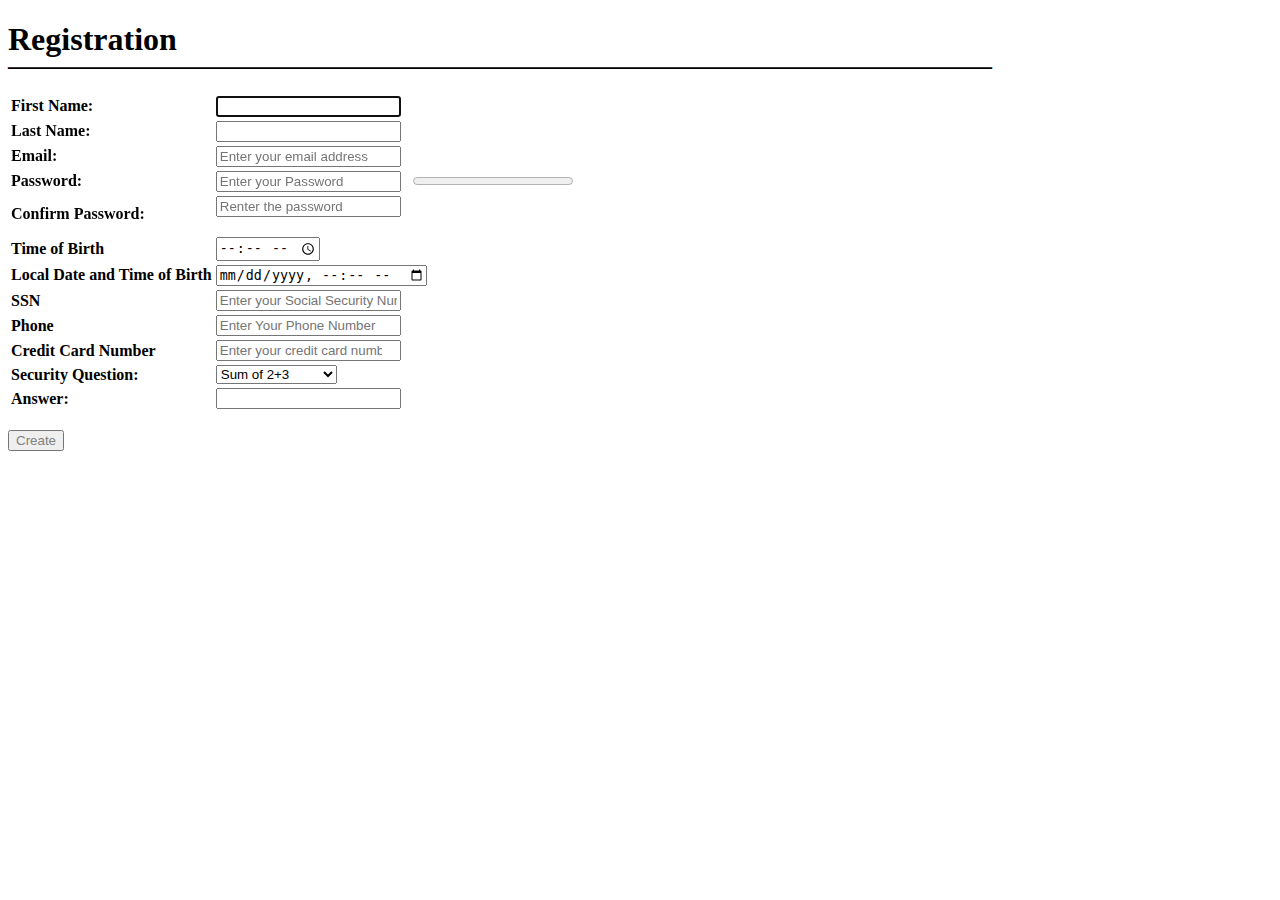
<file: Assignment 2 and 3/testfile.html>
<!doctype html>
<html>
<head>
<meta charset="utf-8">
<title>testfile</title>
<link rel="stylesheet" href="main1.css">
</head>

<body>
<form id="form1" onSubmit="submituserdetails()">
<div id="div1">
<h1> Registration
</h1>
<h2>__________________________________________________________________________________</h2>
</div>
<div id="main">
<div id="div2">
<br><br><br><br><br>
<table>
<tr>
<td><b> First Name:</b> </td><td><input type="text" id="fname" autofocus></td></tr><br>
<td><b> Last Name:</b> </td><td><input type="text" id="lname" autofocus></td></tr><br>
<!--<td><b> User ID:</b> </td><td><input type="text" id="uname" autofocus></td></tr><br>-->
<tr><td><b> Email:</b></td><td> <input type="email" id="mail1" name="emailadd" placeholder="Enter your email address" required onKeyUp="matchemail()"></td></tr><br>
<tr><td><b> Password:</b></td><td><input type="password" id="password1" name="password" placeholder="Enter your Password" required onkeyUp="verifypassword()">&nbsp;&nbsp;&nbsp;<progress id="progress3" max="100" value="0"></progress></td></tr><br>
<tr><td><b> Confirm Password:</b></td><td> <input type="password" id="password2" name="password1" placeholder="Renter the password" required onkeyUp="matchpassword()"> <br><p id="progress1"></p></td></tr><br>



<tr><td><b>Time of Birth</b> </td><td><input id="timepicker"  type="time" placeholder="" >

 <tr><td><b>Local Date and Time of Birth</b> </td><td><input id="datetimepickerlocal"  type="datetime-local" placeholder="" >

 <tr><td><b>SSN</b> </td><td><input id="ssn"  type="text" placeholder="Enter your Social Security Number"  required="" pattern="\d{3}-?\d{2}-?\d{4}" title="XXX-XX-XXXX">
 
<tr><td><b>Phone</b> </td><td><input id="phone"  type="tel" placeholder="Enter Your Phone Number"  required="" pattern="\d{3}[\-]\d{3}[\-]\d{4}"></b> </td><td>

         
<tr><td><b>Credit Card Number</b> </td><td> <input id="ccNumber"  type="number" placeholder="Enter your credit card number" required="" pattern="[0-9]{13,16}">

<tr><td><b> Security Question:</b></td><td> <select> 
<option value="Sum of 2+3"> Sum of 2+3</option>
<option value="Sum of 100+200"> Sum of 100+200</option>
<option value="Sum of 21+31"> Sum of 21+31</option>
</select></td></tr><br>
<tr><td><b> Answer: </b> </td><td><input type="text" id="ans1" name="answer" required></td></tr><br>

</table>
<script>



function submituserdetails()
{
	
	sessionStorage.setItem("First Name", document.getElementById("fname").value);
	sessionStorage.setItem("Last Name", document.getElementById("lname").value);
	
	sessionStorage.setItem("Email", document.getElementById("mail1").value);
	sessionStorage.setItem("Security Answer1", document.getElementById("ans1").value);
	
	
	sessionStorage.setItem("Security Answer2", document.getElementById("ans2").value);
	
	
	
	sessionStorage.setItem("Time of Birth", document.getElementById("timepicker").value);
	sessionStorage.setItem("Local Date and Time of Birth", document.getElementById("datetimepickerlocal").value);
	sessionStorage.setItem("SSN", document.getElementById("ssn").value);
	sessionStorage.setItem("Phone", document.getElementById("phone").value);
	sessionStorage.setItem("Credit Card Number", document.getElementById("ccNumber").value);
	
	
	
}


function matchpassword() {
    var y = document.getElementById("password1");
	var z = document.getElementById("password2");
	if((password1.value == password2.value) && (password1.value !==""))
    {document.getElementById("progress1").innerHTML = "Passwords match";
	}
	if(password1.value!== password2.value)
	{document.getElementById("progress1").innerHTML = "Passwords not matching";
	}
}


function verifypassword(){
	
		
	var counter=0;
	var c = document.getElementById("password1");
	if(password1.value.length>6) //Length greater than 6
	counter++;
	if ( ( password1.value.match(/[a-z]/) ) && ( password1.value.match(/[A-Z]/) ) ) // One Caps and One small
	counter++;
		if ( password1.value.match(/[0-9]/) ) // One numeric value
	counter++;
	if ( password1.value.match(/[.,!,@,#,$,%,^,&,*,?,_,~,-,(,)]/) ) //One Symbol
	counter++;
	if  ( password1.value.match(/[a-zA-Z]{4,}/) )
	counter++;
	
	if(counter==5)
	{
		progress3.value="100";
	}
	if(counter==4)
	{
		progress3.value="85";
	}
	if(counter==3)
	{
		progress3.value="60";
	}
	if(counter==2)
	{
		progress3.value="40";
	}
	if(counter==1)
	{
		progress3.value="20";
	}
	if(counter==0)
	{
		progress3.value="0";
	}
	
}

</script>
</div>
<div id="div3"><br>
<input type="submit" style="color:gray; font:bold"  padding-left="1em;" value="Create">

</div>
</div>
</form>
</body>
</html>
</file>
<file: Assignment 1/applicationstyling.css>
@charset "utf-8";
/* CSS Document */

html
{
	height: 100%;
	margin: 0;
	padding:0;
}

body
{
	font-family: 'Arial', sans-serif;
	background-color:white;
	height:100%;
}

h1,h2,h3
{
	margin: 0;
}



header
{
	background-color:#E2DA99;
	height:50px;
	padding: 10px;
}
header h1{
	text-transform:uppercase;
	text-align:center;
	color:Black;
	line-height:50px;
	width:105%;
}

header h2{
	text-align:center;
	color:Black;
	width:100%;
}


#container
{
	background-color: White;
	width:800 px;
	margin-left:auto;
	margin-right:auto;
}

#content{
	padding:10 px;
	
	}
	#headerbackground{
		text-align:top;
		align:top;
		border-radius: 10px;
		padding-top:1px;
background-color: lightgrey;
}
	#div1{
		padding-bottom:5em;
		
		border:1px solid gray;
		width:20 em;
	}
	
#nav{
		width:480 px;
		float:left;
		border:2px solid gray;
		background-color:White;
	}
	
#main{
	width:680 px;
	float:right;
	background-color:white;
	margin-right:200px;
	position:relative;
	top:-100px;
	left:-30px;
}
footer{
	clear:both;
	background-color:#342800;
	padding:10 px;
	color: white;
	   position:absolute;
   bottom:0;
   width:100%;
   height:20px; 
	
}
#td1:hover,#td2:hover,#td3:hover,#td4:hover,#td5:hover,#td6:hover{
	background-color:#168EE5;
	
}
#text1,#text2{
	background-color:yellow;
border-color:yellow;}

#navsummary{
	//width: 1px;
    //height: 1px;
	
		
}
#main2{
	width:5em;
	float:right;
	background-color:white;
	margin-right:200px;
	position:relative;
	top:-350px;
	left:-600px;}
</file>
<file: Assignment 2 and 3/main1.css>
@charset "utf-8";
/* CSS Document */

#div2{
	position:relative;
	top:-250px;
}

#div3{
	position:relative;
	top:-250px;
	left:0px;
	
}
h2{
	position:relative;
	top:-35px;
	}
</file>
